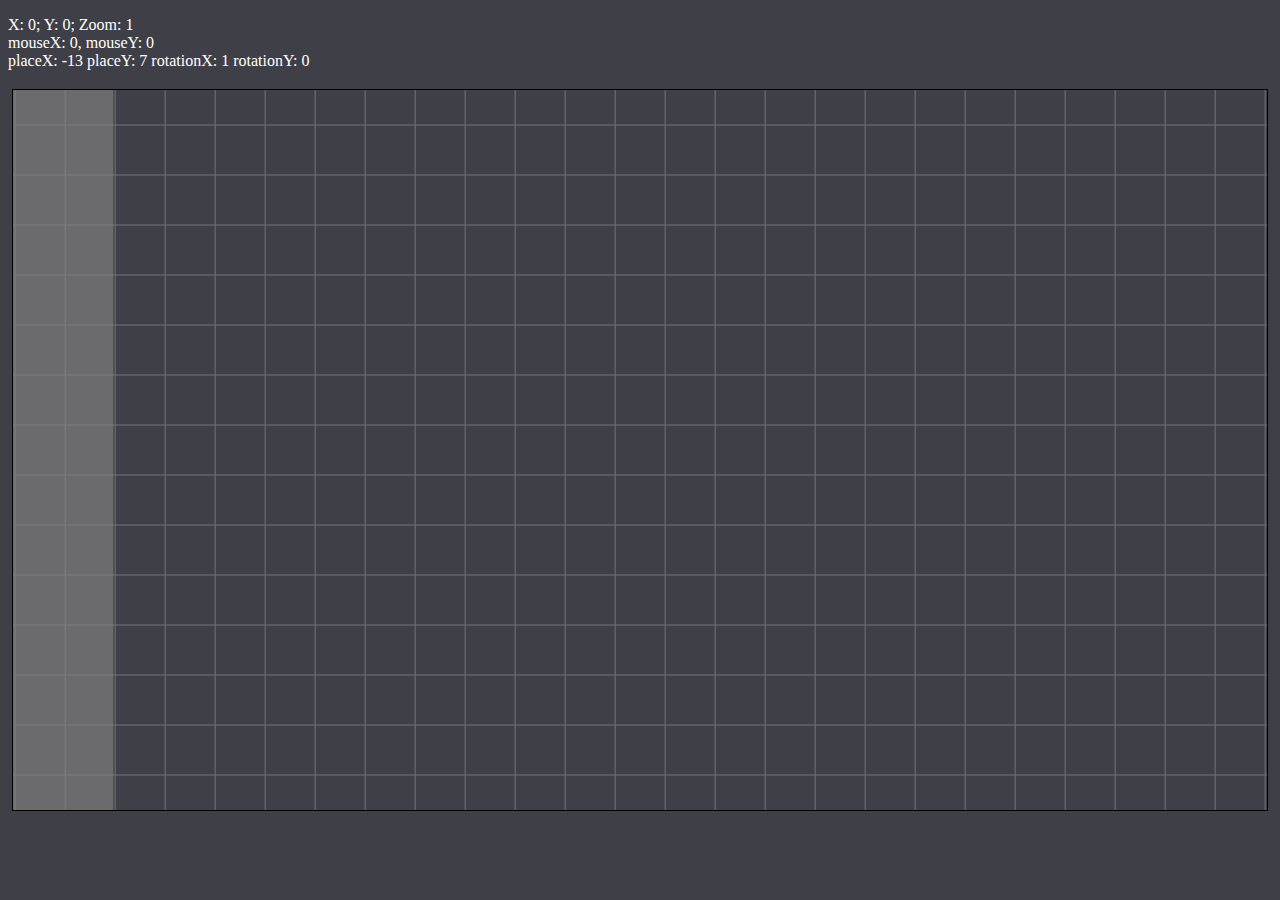
<file: cellMachina/index.html>
<!DOCTYPE html>
<html>
    <head>
        <style>
            canvas {
                margin: 0;
                position: absolute;
                top: 50%;
                left: 50%;
                transform: translate(-50%, -50%);
                border: 1px solid black;
            }
        </style>
        <script src="dLib.js"></script>
        <script src="defaultSettings.js"></script>
        <script src="grid.js"></script>
        <script src="movement.js"></script>

        <script src="cells/cell.js"></script>
        <script src="cells/wall.js"></script>
        <script src="cells/box.js"></script>
        <script src="cells/mover.js"></script>
        <script src="cells/rotator.js"></script>
        <script src="cells/placer.js"></script>
        <script src="cells/destructor.js"></script>
    </head>
    <body>
        <canvas id=canvas></canvas>
        <p id=constLog ></p>
        <script src="main.js"></script>
    </body>
</html>
</file>
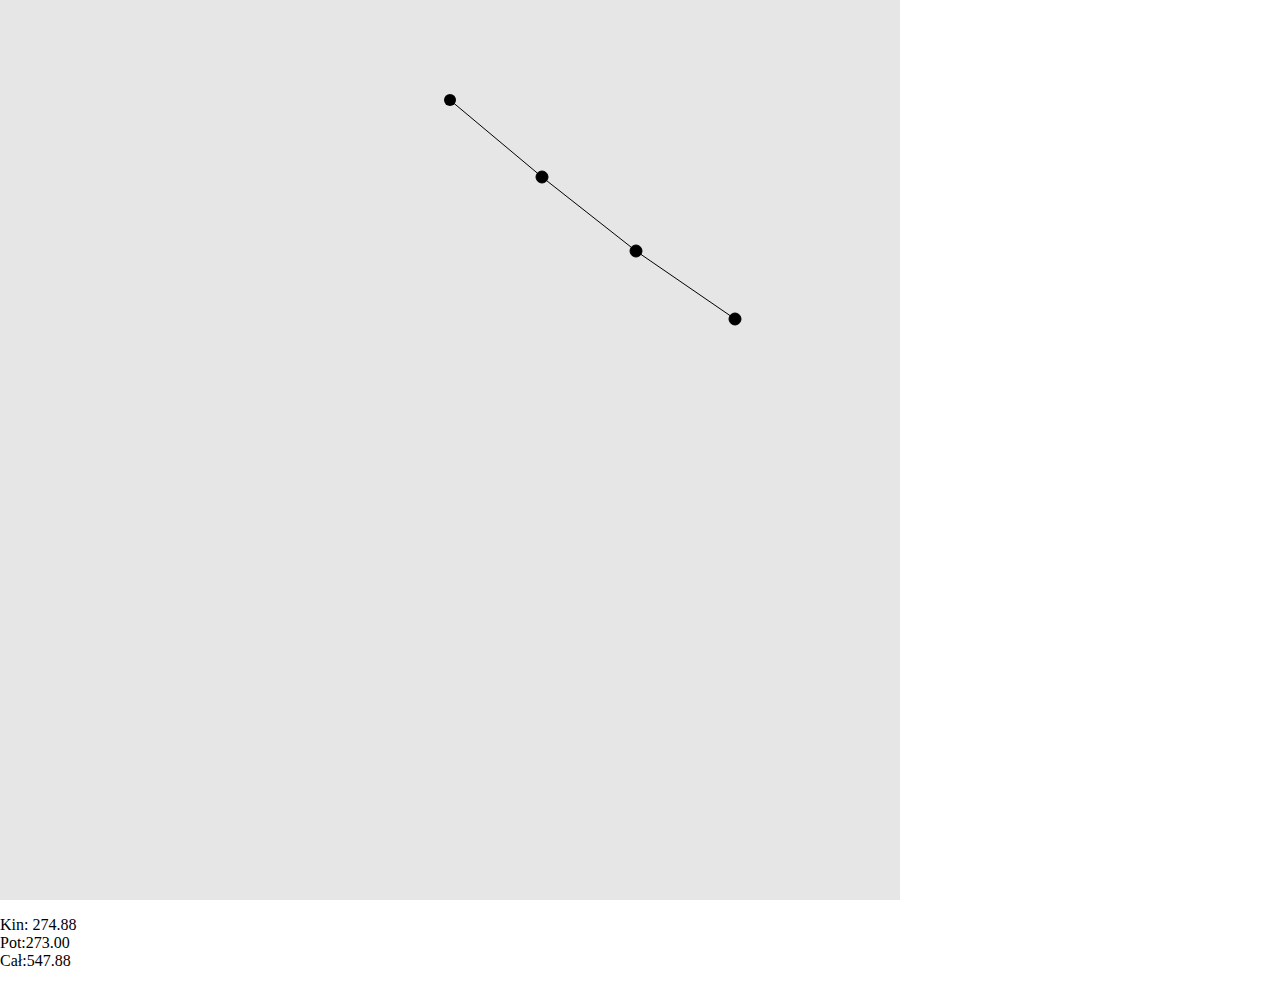
<file: multiPendulum/index.html>
<!DOCTYPE html>
<html lang="pl">
  <head>
    <style>
      html, body {
        margin: 0;
        padding: 0;
      }
      canvas {
        display: block;
      }
    </style>
    <meta charset="utf-8" />
    <script src="dLib.js"></script>
    <script src="node.js"></script>
  </head>
  <body>
    <canvas id=canvas></canvas>
    <p id=cLog></p>
    <script src="main.js"></script>
  </body>
</html>
</file>
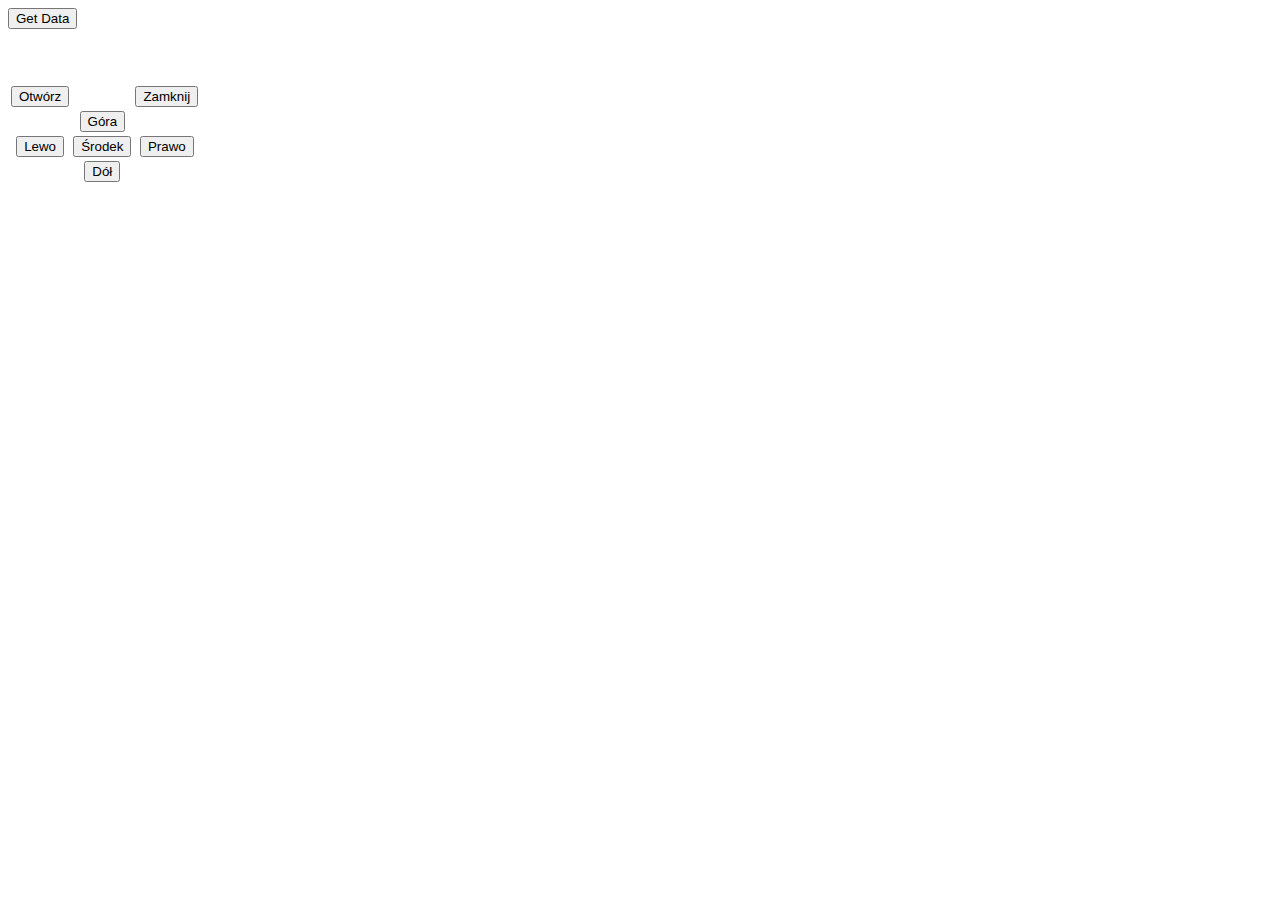
<file: PSI_ZAD/zad 1/index.html>
<!DOCTYPE html>
<html>
    <head>
        <meta charset="UTF-8">
        <style>
            table * {
                text-align: center;
            }
        </style>
    </head>
    <body>
        <button onclick="GetData()">Get Data</button>
        <br><br><br><br>
        <table>
            <tr>
                <td><button onclick="Open()">Otwórz</button></td>
                <td></td>
                <td><button onclick="Close()">Zamknij</button></td>
            </tr>
            <tr>
                <td></td>
                <td><button onclick="Up()">Góra</button></td>
                <td></td>
            </tr>
            <tr>
                <td><button onclick="Left()">Lewo</button></td>
                <td><button onclick="Center()">Środek</button></td>
                <td><button onclick="Right()">Prawo</button></td>
            </tr>
            <tr>
                <td></td>
                <td><button onclick="Down()">Dół</button></td>
                <td></td>
            </tr>
        </table>
        <p id=cout></p>
        <script src="main.js"></script>
    </body>
</html>
</file>
